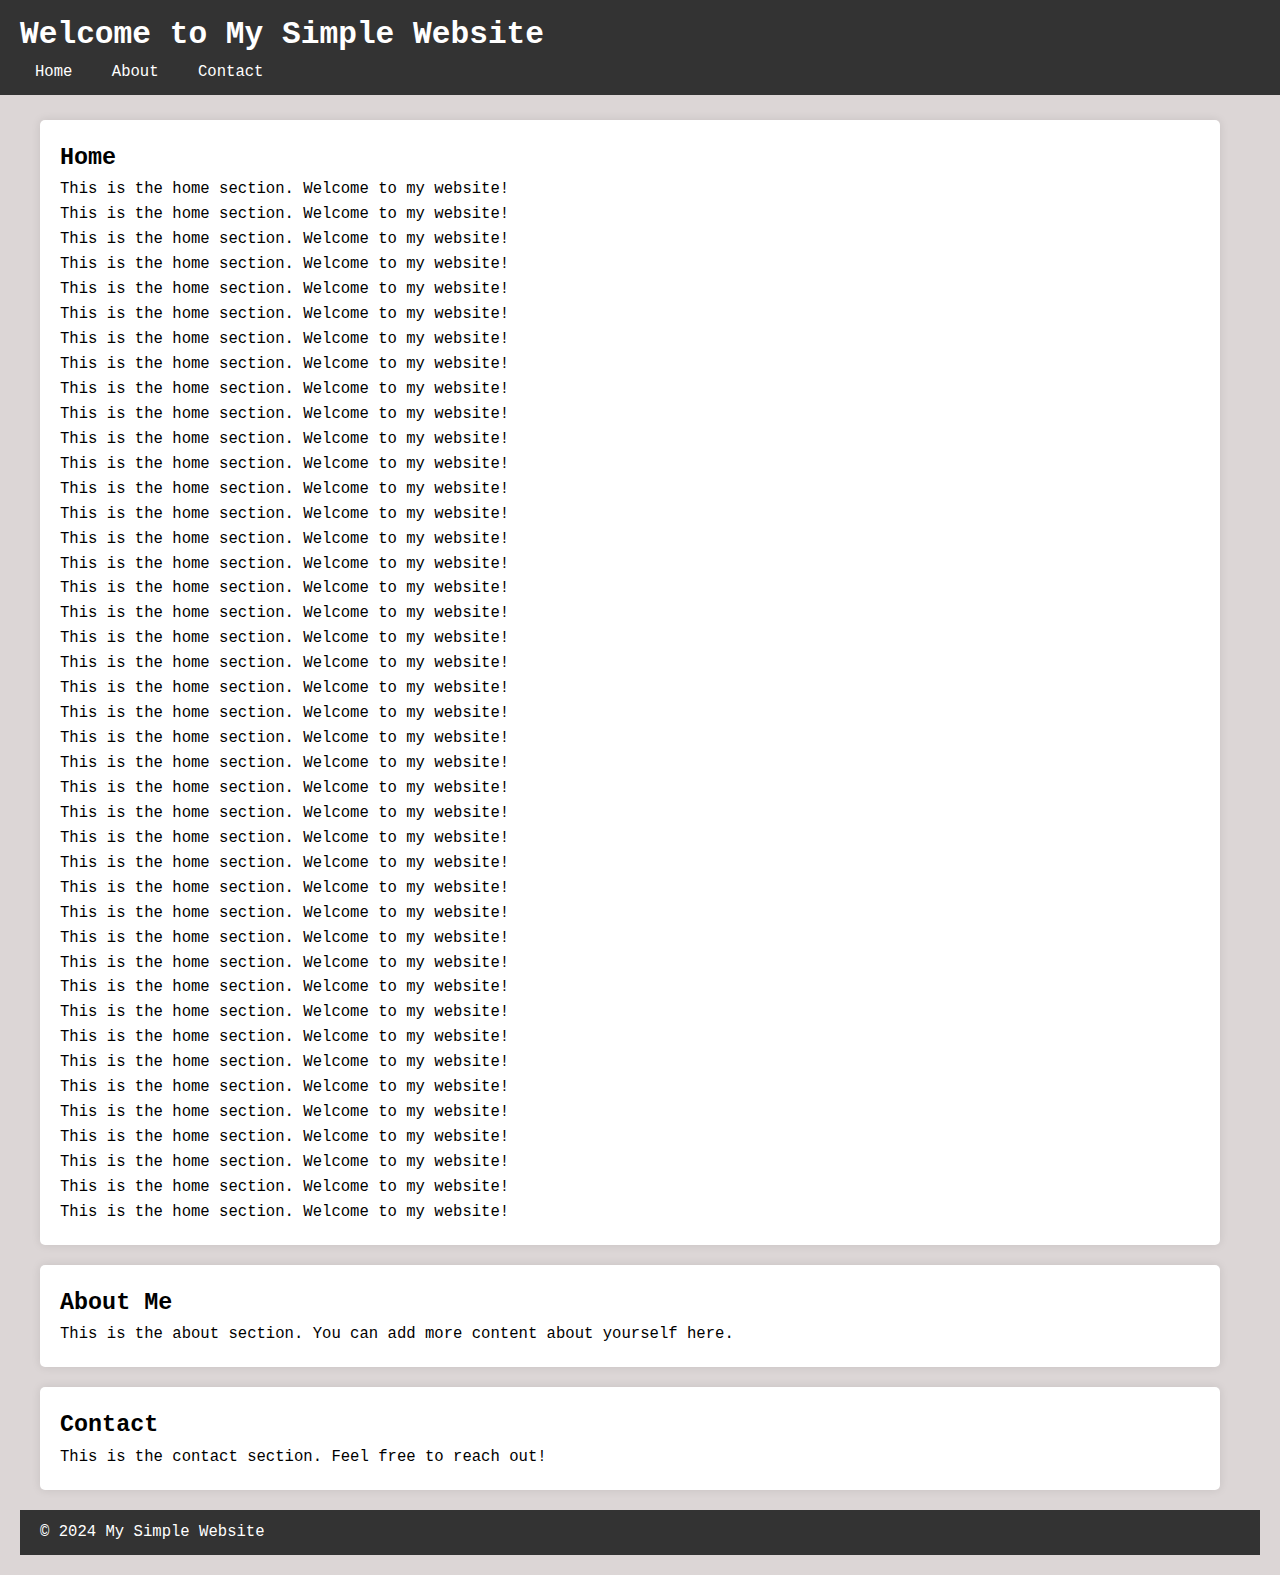
<file: test2.html>
<!DOCTYPE html>
<html lang="en">
<head>
    <meta charset="UTF-8">
    <meta name="viewport" content="width=device-width, initial-scale=1.0">
    <title>My Simple Website</title>
    <link rel="stylesheet" href="styles.css">
</head>
<body>
    <header>
        <h1>Welcome to My Simple Website</h1>
        <nav>
            <ul>
                <li><a href="#home">Home</a></li>
                <li><a href="#about">About</a></li>
                <li><a href="#contact">Contact</a></li>
            </ul>
        </nav>
    </header>

    <main>
        <section id="home">
            <h2>Home</h2>
            <p>This is the home section. Welcome to my website!</p>
            <p>This is the home section. Welcome to my website!</p>
            <p>This is the home section. Welcome to my website!</p>
            <p>This is the home section. Welcome to my website!</p>
            <p>This is the home section. Welcome to my website!</p>
            <p>This is the home section. Welcome to my website!</p>
            <p>This is the home section. Welcome to my website!</p>
            <p>This is the home section. Welcome to my website!</p>
            <p>This is the home section. Welcome to my website!</p>
            <p>This is the home section. Welcome to my website!</p>
            <p>This is the home section. Welcome to my website!</p>
            <p>This is the home section. Welcome to my website!</p>
            <p>This is the home section. Welcome to my website!</p>
            <p>This is the home section. Welcome to my website!</p>
            <p>This is the home section. Welcome to my website!</p>
            <p>This is the home section. Welcome to my website!</p>
            <p>This is the home section. Welcome to my website!</p>
            <p>This is the home section. Welcome to my website!</p>
            <p>This is the home section. Welcome to my website!</p>
            <p>This is the home section. Welcome to my website!</p>
            <p>This is the home section. Welcome to my website!</p>
            <p>This is the home section. Welcome to my website!</p>
            <p>This is the home section. Welcome to my website!</p>
            <p>This is the home section. Welcome to my website!</p>
            <p>This is the home section. Welcome to my website!</p>
            <p>This is the home section. Welcome to my website!</p>
            <p>This is the home section. Welcome to my website!</p>
            <p>This is the home section. Welcome to my website!</p>
            <p>This is the home section. Welcome to my website!</p>
            <p>This is the home section. Welcome to my website!</p>
            <p>This is the home section. Welcome to my website!</p>
            <p>This is the home section. Welcome to my website!</p>
            <p>This is the home section. Welcome to my website!</p>
            <p>This is the home section. Welcome to my website!</p>
            <p>This is the home section. Welcome to my website!</p>
            <p>This is the home section. Welcome to my website!</p>
            <p>This is the home section. Welcome to my website!</p>
            <p>This is the home section. Welcome to my website!</p>
            <p>This is the home section. Welcome to my website!</p>
            <p>This is the home section. Welcome to my website!</p>
            <p>This is the home section. Welcome to my website!</p>
            <p>This is the home section. Welcome to my website!</p>
        </section>

        <section id="about">
            <h2>About Me</h2>
            <p>This is the about section. You can add more content about yourself here.</p>
        </section>

        <section id="contact">
            <h2>Contact</h2>
            <p>This is the contact section. Feel free to reach out!</p>
        </section>
    </main>

    <footer>
        <p>&copy; 2024 My Simple Website</p>
    </footer>
</body>
</html>
</file>
<file: styles.css>
* 
{
    margin: 0;
    padding: 0;
    box-sizing: border-box;
}

body 
{
    font-family: monospace;
    font-size: larger;
    line-height: 1.6;
    background-color: #dcd6d6;
    color: #000000;
    padding: 10px;
    margin: 10px;
}


header 
{
    background-color: #333;
    color: white;
    padding: 10px 20px;
    text-align: left;
    position: fixed;
    width: 100%;
    top: 0;
    left: 0;
    z-index: 1000;
}

main 
{
    padding-top: 80px;
    padding-left: 20px;
}

nav ul 
{
    list-style: none;
    padding: 0;
}

nav ul li 
{
    display: inline;
    margin: 0 15px;
}

nav ul li a 
{
    color: white;
    text-decoration: none;
}

nav ul li a:hover {
    text-decoration: underline;
}

.home-section 
{
    display: flex;
    align-items: center;
    padding: 20px;
    background-color: white;
    border-radius: 5px;
    box-shadow: 0 0 10px rgba(0, 0, 0, 0.1);
    margin-bottom: 20px;
}

.intro
{
    padding-right: 100px;
}

.profile-image 
{
    max-width: 300px;
    border-radius: 5%;
    margin-right: 20px;
    box-shadow: 0 0 10px rgba(0, 0, 0, 0.1);
    flex-shrink: 0;
}

.project-image 
{
    max-width: 300px;
    max-height: 300px;
    border-radius: 5%;
    margin-right: 500px;
    box-shadow: 0 0 50px rgba(0, 0, 0, 0.1);
    flex-shrink: 0;
}

.home-text 
{
    max-width: 600px;
}

.skills
{
    font-size: larger;
    color: black;
    position: relative;
    height: 10px;
}

.skill-image
{
    max-width: 100%;
    max-height:100%;
}

.skill-text
{
    font-size: 70px;
}

section 
{
    margin: 20px 0;
    padding: 20px;
    background-color: white;
    border-radius: 5px;
    box-shadow: 0 0 10px rgba(0, 0, 0, 0.1);
    width: calc(100% - 40px);
}

footer {
    text-align: left;
    padding: 10px 20px;
    background-color: #333;
    color: white;
    position: relative;
    width: 100%;
}

footer .footer-links 
{
    margin-top: 10px;
}

footer .footer-links a 
{
    margin: 0 10px;
    display: inline-block;
}

footer .footer-links img {
    width: 30px;
    height: 30px;
}
</file>
